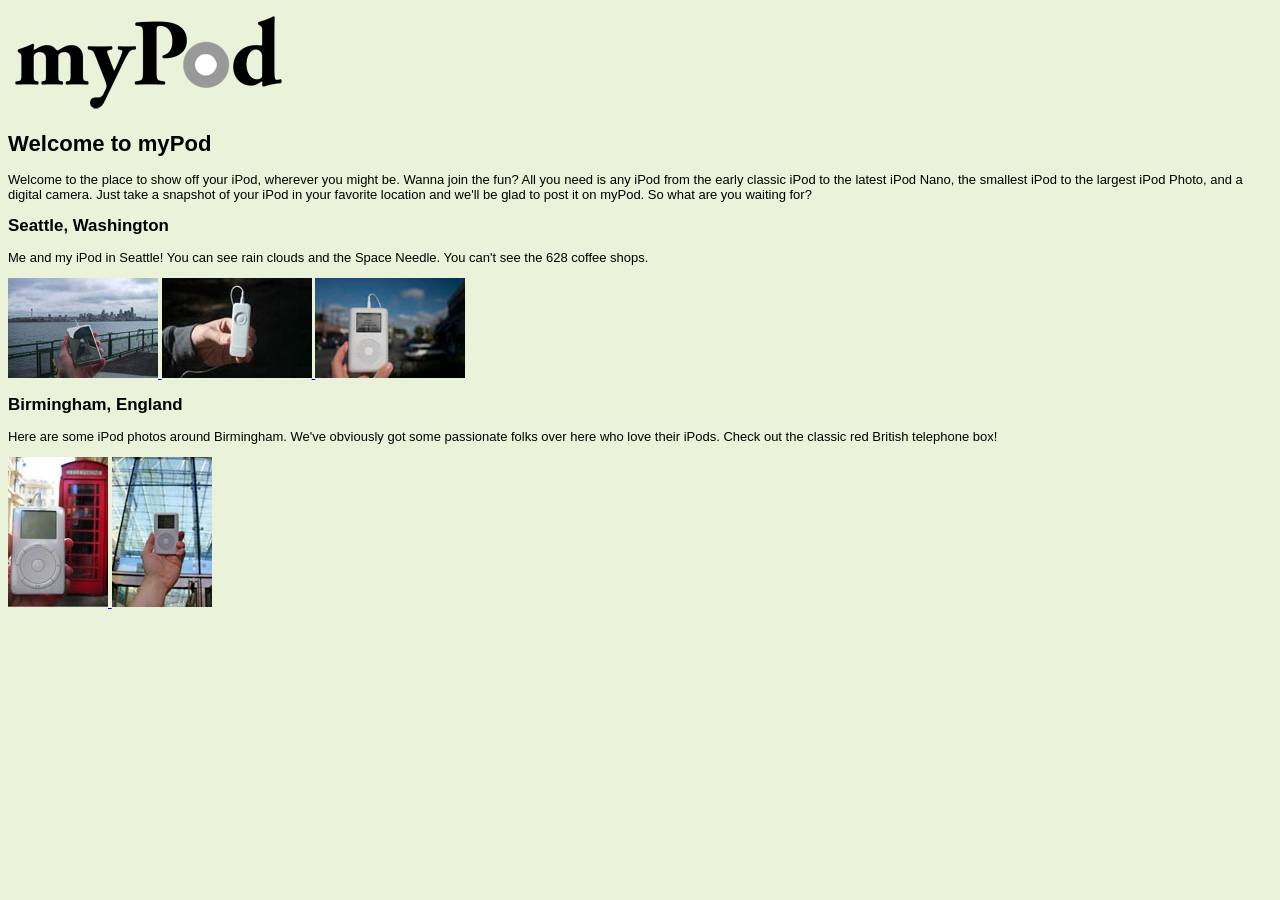
<file: index.html>
<!doctype html>
<html lang="en">
	<head>
		<meta charset="UTF-8" />
		<title>myPod</title>
		<link rel="stylesheet" href="myPod.css" />
	</head>

	<body>
		<p>
			<img src="logo/mypod.png" alt="myPod Logo">
		</p>
		<h1>Welcome to myPod</h1>
		<p>
			Welcome to the place to show off your iPod, wherever you might be. Wanna join the fun? All you need is any iPod from the early classic iPod to the latest iPod Nano, the smallest iPod to the largest iPod Photo, and a digital camera. Just take a snapshot of your iPod in your favorite location and we'll be glad to post it on myPod. So what are you waiting for?
		</p>

		<h2>Seattle, Washington</h2>
		<p>
			Me and my iPod in Seattle! You can see rain clouds and the Space Needle. You can't see the 628 coffee shops.
		</p>
		<p>
			<a href="html/seattle_med.html">
				<img src="thumbnails/seattle_med.jpg" alt="My iPod in Seattle, WA">
			<a href="html/seattle_shuffle.html">
			  <img src="thumbnails/seattle_shuffle.jpg" alt="An iPod Shuffle in Seattle, WA">
			</a>
			<a href="html/seattle_downtown.html">
			  <img src="thumbnails/seattle_downtown.jpg" alt="An iPod in downtown Seattle, WA">
			</a>
		</p>

		<h2>Birmingham, England</h2>
		<p>
			Here are some iPod photos around Birmingham. We've obviously got some passionate folks over here who love their iPods. Check out the classic red British telephone box!
		</p>
		<p>
			<a href="html/britain.html">
			  <img src="thumbnails/britain.jpg" alt="An iPod in Birmingam at a telephone box">
			</a>

			<a href="html/applestore.html">
				<img src="thumbnails/applestore.jpg" alt="An iPod at the Birmingham Apple store">
			</a>

		</p>
	</body>
</html>


<!--
			
			
			


			
			
-->
</file>
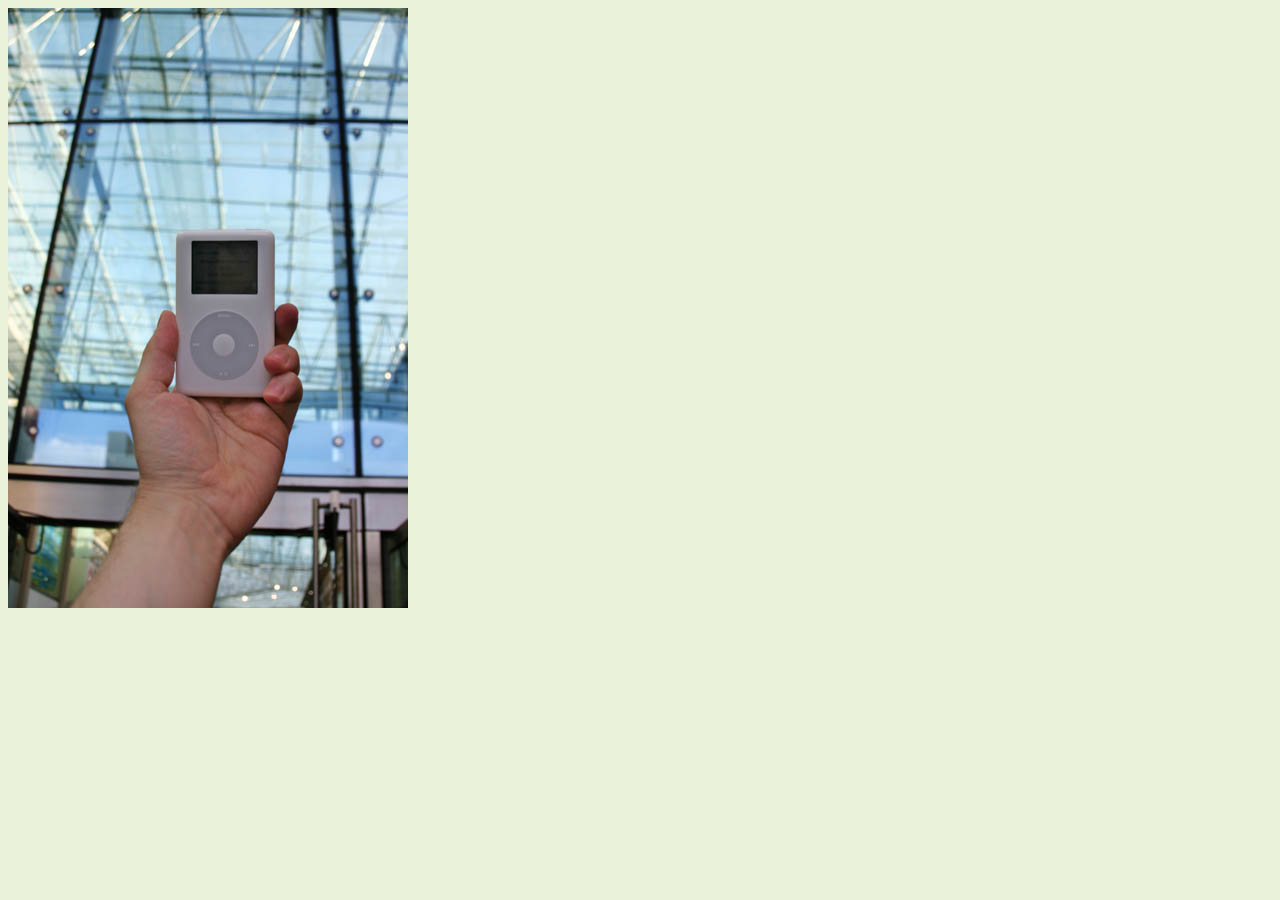
<file: html/applestore.html>
<html>
	<head>
		<title>myPod Applestore</title>
		<style type="text/css">
			body {
				background-color: #eaf3da;
			}
		</style>
	</head>

	<body>
		<p>
			<img src="../photos/applestore.jpg" alt="An iPod at the Birmingham Apple store">
		</p>
	</body>
</html>
</file>
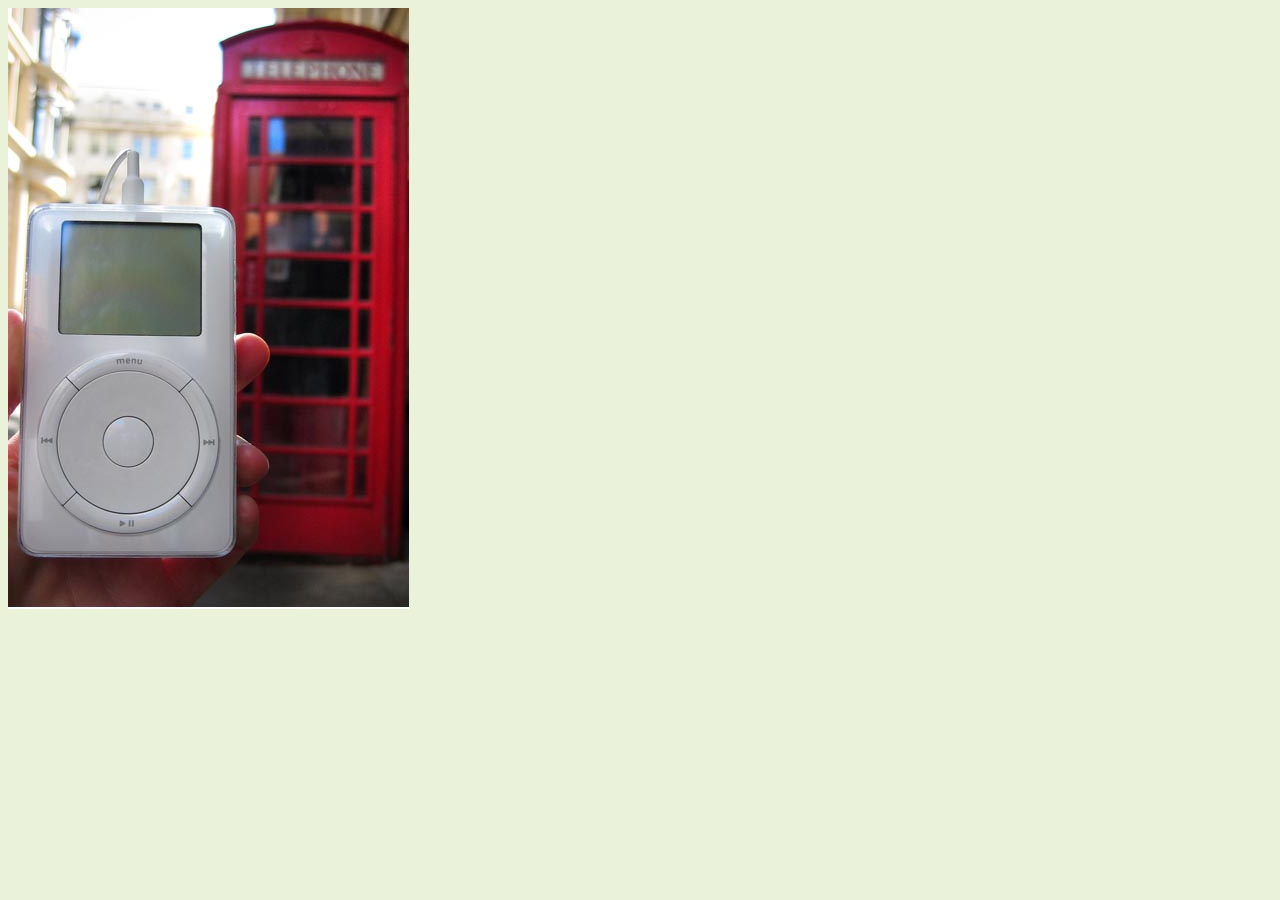
<file: html/britain.html>
<html>
	<head>
		<title>myPod Britain</title>
		<style type="text/css">
			body {
				background-color: #eaf3da;
			}
		</style>
	</head>

	<body>
		<p>
			<img src="../photos/britain.jpg" alt="An iPod in Birmingam at a telephone box">
		</p>
	</body>
</html>
</file>
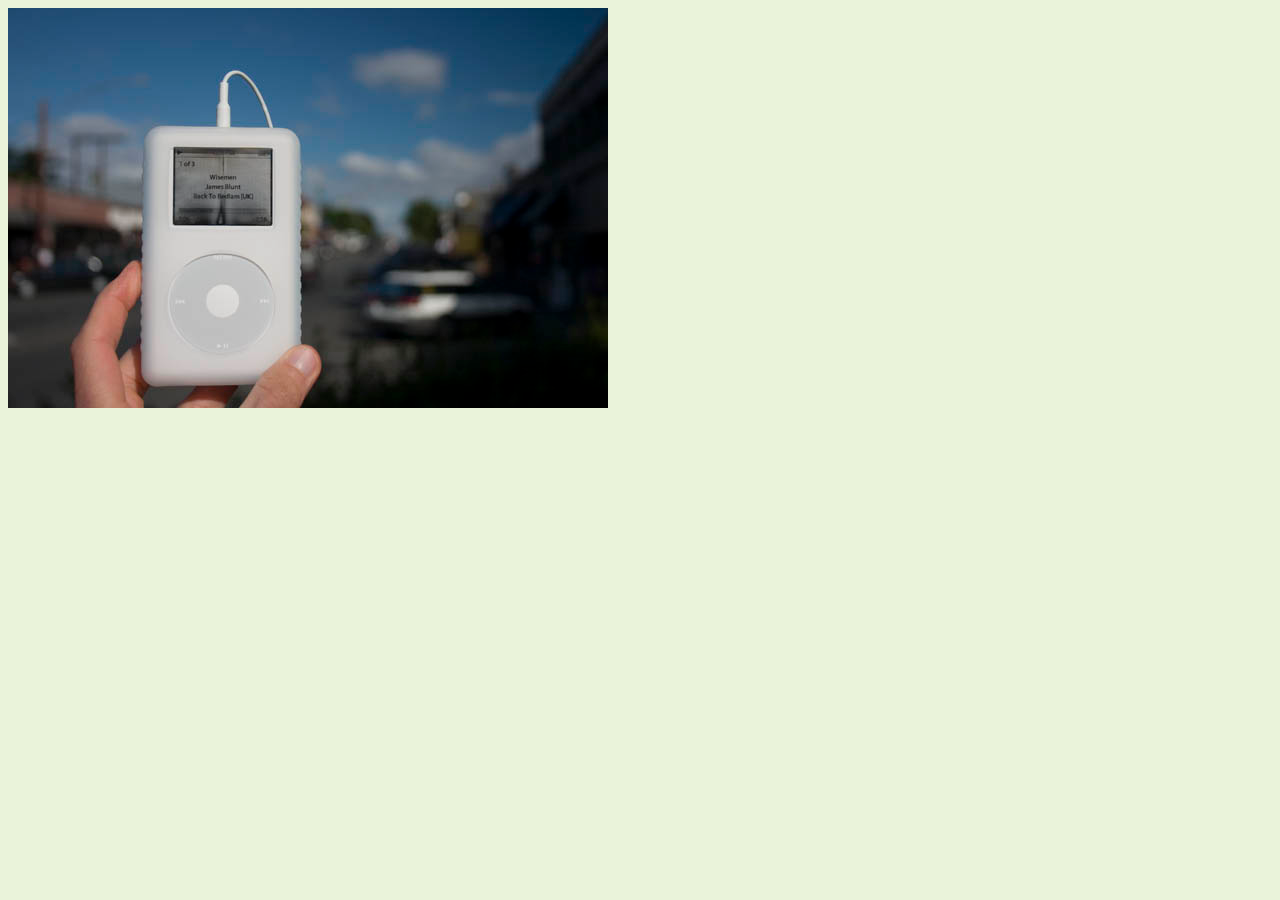
<file: html/seattle_downtown.html>
<html>
	<head>
		<title>myPod Seattle Downtown</title>
		<style type="text/css">
			body {
				background-color: #eaf3da;
			}
		</style>
	</head>

	<body>
		<p>
			<img src="../photos/seattle_downtown.jpg" alt="An iPod in downtown Seattle, WA">
		</p>
	</body>
</html>
</file>
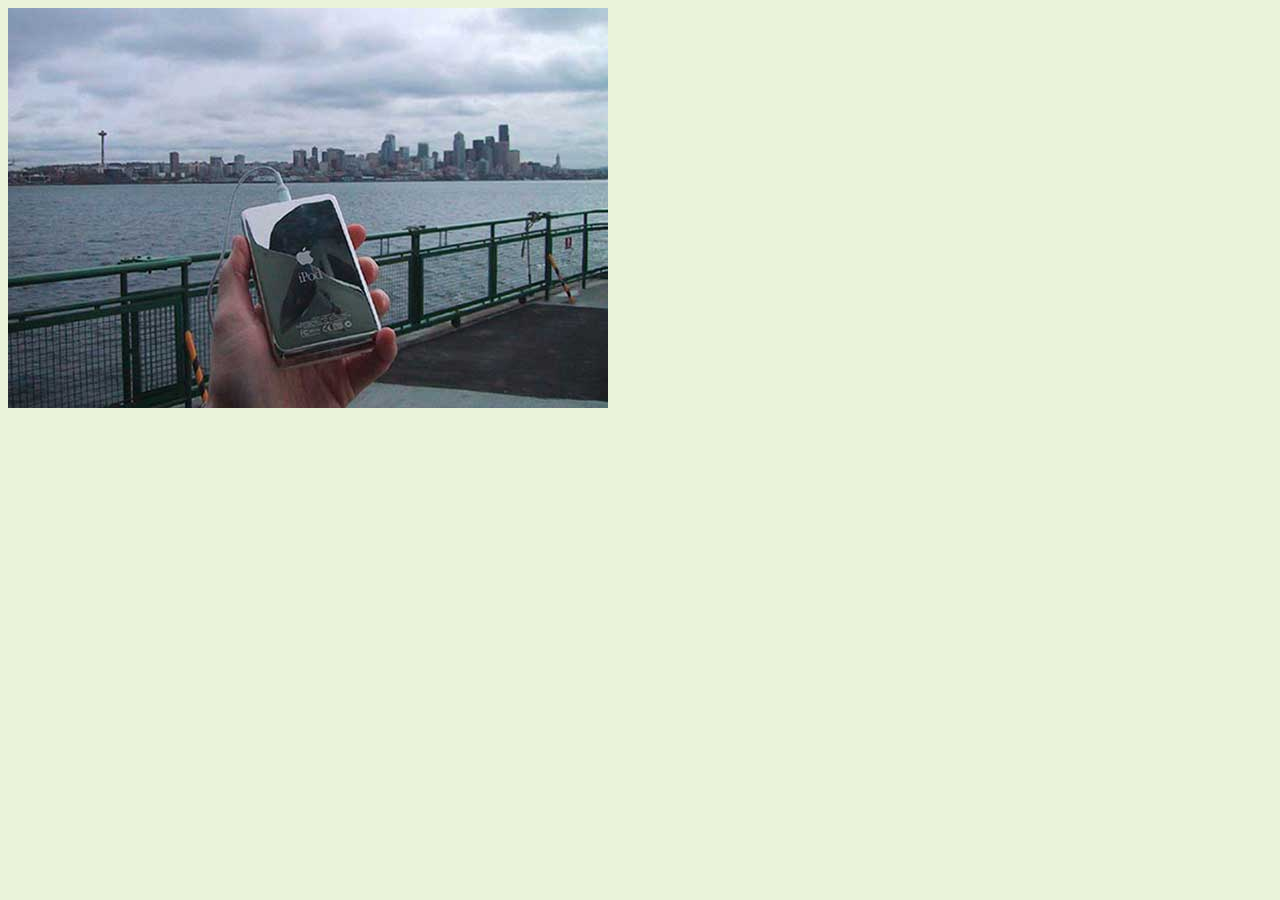
<file: html/seattle_med.html>
<html>
	<head>
		<title>myPod Seattle</title>
		<style type="text/css">
			body {
				background-color: #eaf3da;
			}
		</style>
	</head>

	<body>
		<p>
			<img src="../photos/seattle_medium.jpg" alt="My iPod in Seattle, WA">
		</p>
	</body>
</html>
</file>
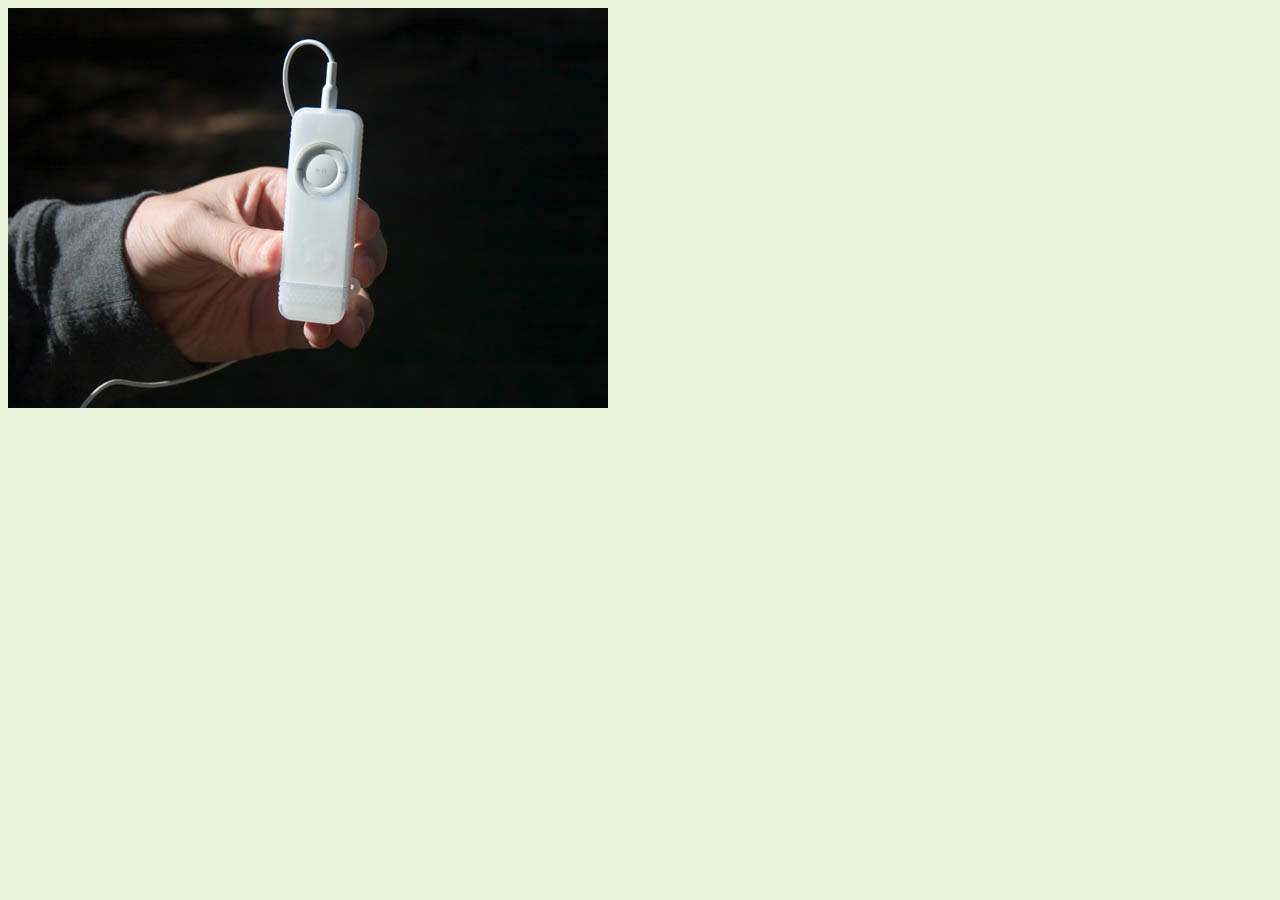
<file: html/seattle_shuffle.html>
<html>
	<head>
		<title>myPod Seattle Shuffle</title>
		<style type="text/css">
			body {
				background-color: #eaf3da;
			}
		</style>
	</head>

	<body>
		<p>
			<img src="../photos/seattle_shuffle.jpg" alt="An iPod Shuffle in Seattle, WA">
		</p>
	</body>
</html>
</file>
<file: myPod.css>
body {
	background-color: #eaf3da;
	font-family: sans-serif;
	font-size: small;
}

blockquote {
	font-style: italic;
}

h1 {
	font-size: 170%;
}

h2 {
	font-size: 130%;
}
</file>
